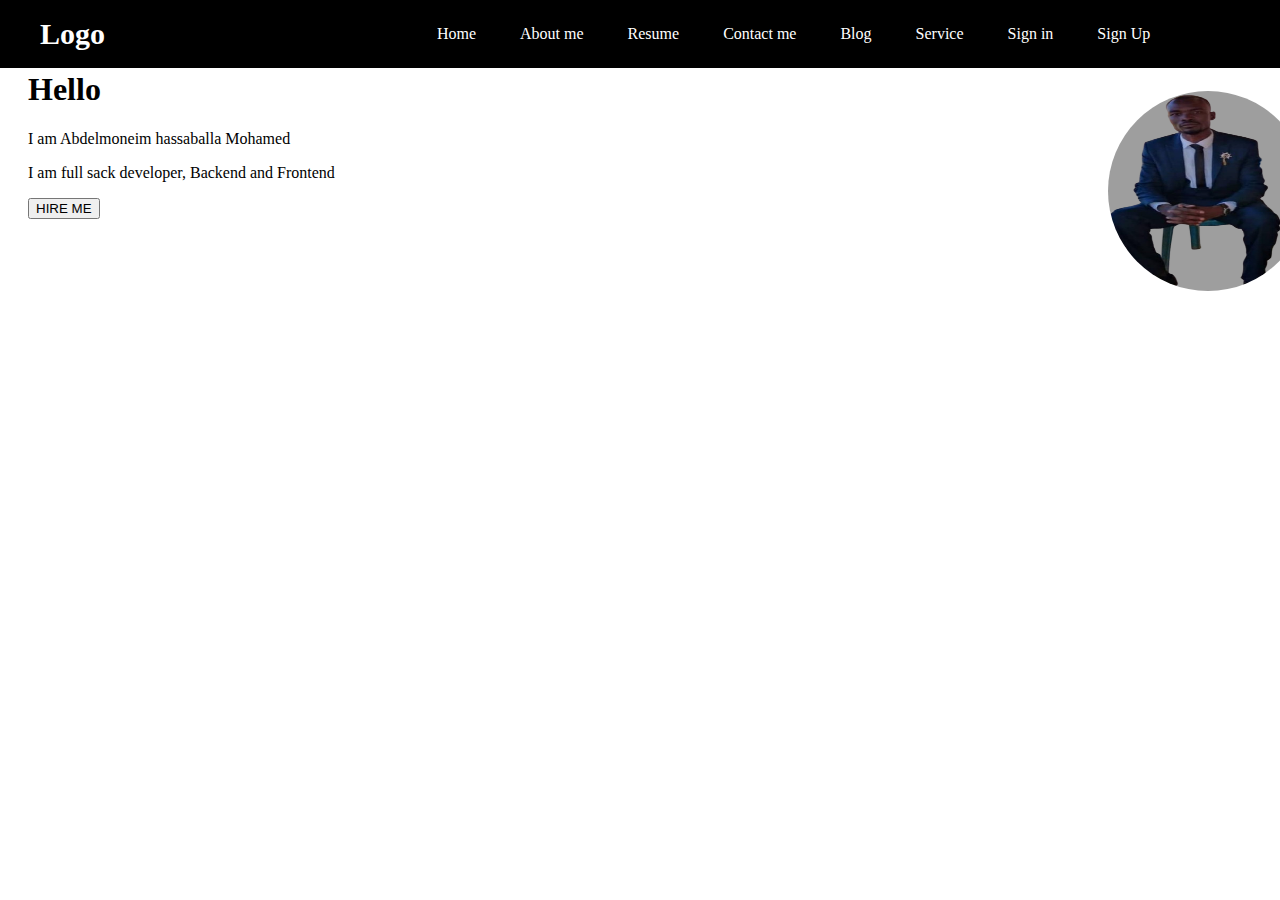
<file: index.html>
<!DOCTYPE html>
<html lang="en">
<head>
    <meta charset="UTF-8">
    <meta name="viewport" content="width=device-width, initial-scale=1.0">
    <title>My porfolio</title>
    <style>
    .nav{
        position: fixed;
        top: 0;
        left: 0;
        width: 100%;
        padding: 25px 12%;
        background-color: black;
        backdrop-filter: blur[10px];
       display: flex;
       justify-content: center;
       align-items: center;
       z-index: 100;

    }
    .logo{
        position: absolute;
        left: 20px;
        /* top: 0; */
        font-size: 30px;
        color: white;
        font-weight: 600;
        transition: 0.3s ease;
    }
    a{
        /* display: block; */
        text-decoration: none;
        color: white;
        padding: 20px;
    }
    .home{
        position: absolute;
        top: 30px;
        right: ;
        width: 100%;
        height: 200px;
        margin: 20px;
    }
    .home img{
        float: right;
        width: 200px;
        height: 200px;
        border-radius: 50%;
        margin-top: 20px;
        
    }
    .home img::after{
        content:"";
        clear: both;
        display: table;

    }
    
       
        

    </style>
</head>
<body>
    <div class="parent">
        <div class="nav">
            <a href="#logo" class="logo">Logo</a>
            
         <nav class="navbar">
              <a href="#home">Home</a>
                <a href="#about me">About me</a>
                <a href="#resume">Resume</a>
                <a href="#contact me">Contact me</a>
                <a href="blog">Blog</a>
                <a href="#service">Service</a>
                <a href="#sign in">Sign in</a>
                <a href="#sign up">Sign Up</a>
         </nav>
        
        </div>
        <div class="home">
             <div><img src="./my._image-removebg-preview.png" alt="">
                <h1>Hello</h1>
                <p>I am Abdelmoneim hassaballa Mohamed </p>
                <p>I am full sack developer, Backend and Frontend</p>
                <button>HIRE ME </button>
              </div>
        </div>
        <!-- <div class="about me">
                <img src="./my._image-removebg-preview.png" alt="">
                <h1>about me</h1>
                <h2>Hello</h2>
                <p>I am Abdelmoneim hassaballa Mohamed
                    i am software engineer and web developer
                </p>
                <div><button>HIRE ME</button> <BUTton>Download CV</BUTton></div>


            </div>
            <div class="resume">
                <div>
                    <h1>Resume</h1>

                </div> 
                <div class="Education">
                    <h1>Education</h1>
                    <div> Sudan university of science and technology.
                        college of water & Environmental Engineer
                    </div>
                </div>
                <div class="courses>">
                    <h1>Courses</h1>
                    <div>Communication &information technology (ICT)<br>
                    webside  Development<br>
                Cyber  security </div>
                </div>
                <div class="Experience">
                    <h1>Experience</h1>
                    <div>    more than 10 year working in Moneim company for E-comerce.<br>
                    Data analysis.<br>
                Webdesign.</div>
                </div>
                <div class="skills">
                    <h1>Skills</h1>
                    <div>
                        <ol>
                            <li>CSS</li>
                            <li>HTML</li>
                            <li>Javascript</li>
                            <li>React</li>
                            <li>Js</li>
                        </ol>
                    </div>
                </div>
                <div class="work place">
                    <h1>Work place</h1>
                    <div>   Moneim company for E-comerce. <br>
                    Web design as freelance</div>
                </div>
             </div>
             <div class="service">
                <h1>Service</h1>
                <div>There are many variations of passages of Lorem Ipsum available, 
                    but the majority have suffered alteration in some form, by injected humour</div>
                <div>There are many variations of passages of Lorem Ipsum available, but the majority
                     have suffered alteration in some form, by injected humour</div>
                <div>There are many variations of passages of Lorem Ipsum available, but the majority have suffered 
                    alteration in some form, by injected humour</div>
             </div>
             <div class="blog">
                <h1>My Blog</h1>
                <div>There are many variations of passages of Lorem Ipsum available,
                     but the majority have suffered alteration in some form, 
                     by injected humour.
                    There are many variations of passages of Lorem Ipsum available, but the majority have 
                    suffered alteration in some form, by injected humour
                <button>READ MORE</button></div>
                 <div>There are many variations of passages of Lorem Ipsum available,
                     but the majority have suffered alteration in some form, 
                     by injected humour.
                    There are many variations of passages of Lorem Ipsum available, but the majority have 
                    suffered alteration in some form, by injected humour
                <button>READ MORE</button></div>
             </div>
             <div class="Contact me">
                <h1>Contact me</h1>
                <form action="">
                <fieldset>
                    <legend>Contact field</legend>
                    <label for="">Name:</label>
                    <input type="text" id="name" name="name" placeholder="Your name"><br><br>
                    <label for="">Email:</label>
                    <input type="email" id="email" placeholder="Your email" ><br><br>
                    <label for="">Messege:</label>
                    <textarea rows="5" cols="20" id=""
                     placeholder="Type your messege"></textarea><br><br>
                     <button>Send</button>
                <button>Reset</button>
                </fieldset>
                </form>
                
             </div>
             <div class="Sign in">
                <h1>Sign in</h1>
                <button>your name or Email</button><br><br>
                <button>Password</button><br>
                <h1>or</h1><br>
                <button>Sign in with Google</button><br><br>
                <button>Sign in with Face book</button><br><br>
                <button>Signin</button>
             </div><br><br>
             <div class="Sign Up">
                <h1>Sign Up</h1>
                <form action="">
                    <label for="">Name:</label>
                    <input type="text"><br><br>
                    <label for="Email">Email:</label>
                    <input type="email"><br><br>
                    <label for="">Password:</label>
                    <input type="password">

                </form>
             </div>



       
     </div> -->
    
</body>
</html>
</file>
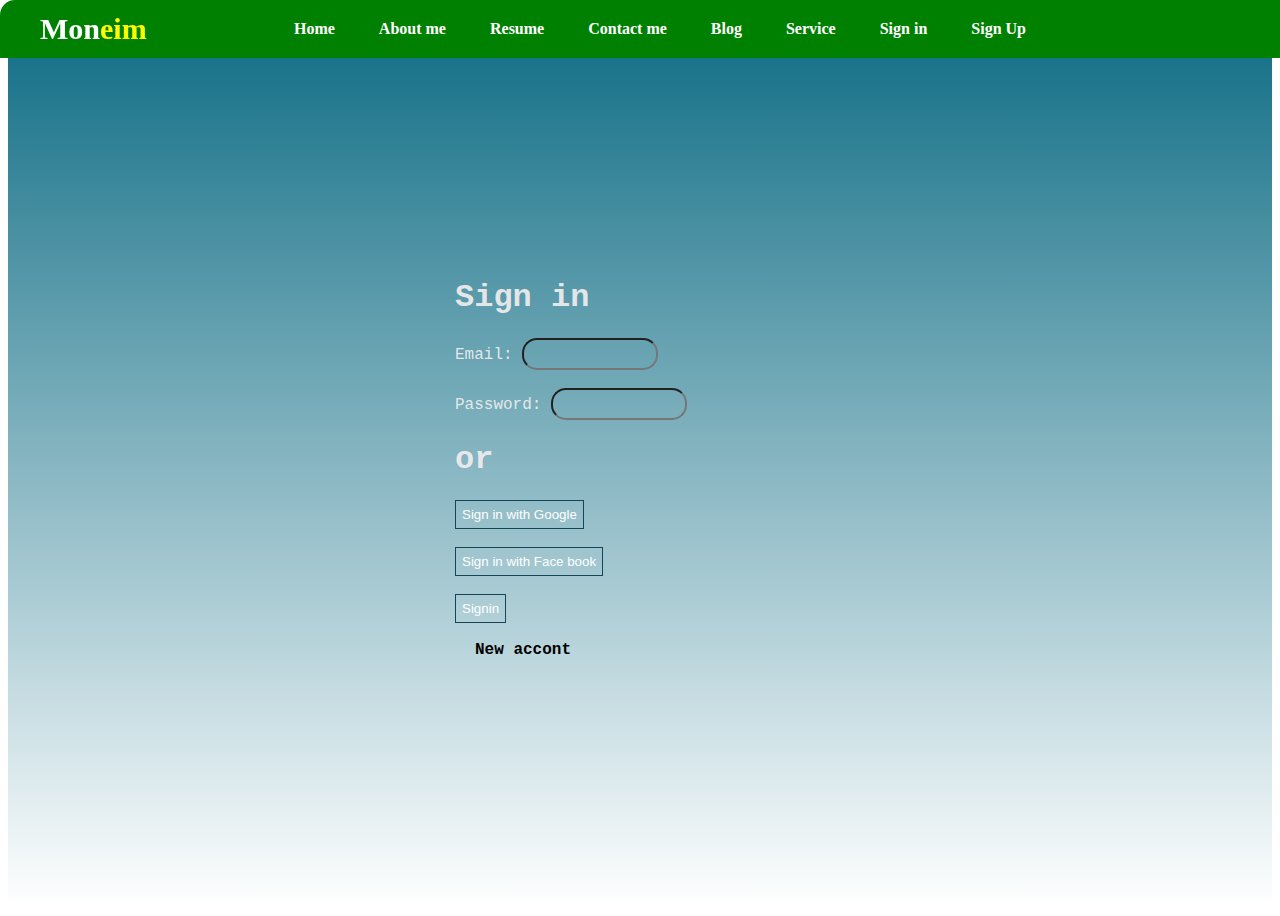
<file: signin.html>
<!DOCTYPE html>
<html lang="en">
<head>
    <meta charset="UTF-8">
    <meta name="viewport" content="width=device-width, initial-scale=1.0">
    <title>Document</title>
    <style>
         .nav{
        position: fixed;
        top: 0;
        left: 0;
        width: 100%;
       padding: 20px;
      background: green;
      border-radius: 15px 15px 0 0;
   
        /* opacity: 1.0; */
       display: flex;
       justify-content: center;
       align-items: center;
       z-index:100;

    }
    .logo{
        position: absolute;
        left: 20px;
        /* top: 0; */
        font-size: 30px;
        color: white;
        font-weight: 600;
        transition: 0.3s ease;
    }
    .logo:hover{
        color: yellow;
        text-shadow: 20px yellow 25px yellow;
        transform: scale(1.1);
    }
    span{
        color:yellow;
    }
    a{
        /* display: block; */
        text-decoration: none;
        color: white;
        padding: 20px;
        font-weight: bold;
    }
    /* a:hover{
        color: aqua;
      text-shadow: 20px rgb(0, 225, 255) 25px rgb(17, 153, 153);
     transform: scale(1.1);
    } */
    .navbar a:hover{
          color: rgb(28, 131, 59);
      text-shadow: 20px rgb(0, 225, 255) 25px rgb(17, 153, 153);
     transform: scale(2.1);
     transition: 0.3s ease;

    }
        /* #signin{
         margin-top: 0;
         height: 100vh;
        width: 100%;
        background-color: rgb(68, 65, 65);
        }
        .Signin{
            width: 200px;
            height: 300px;
            background-color: azure;

        }
        #signin div{
            display: flex;
            justify-content: center;
            align-items: center;
            align-content: center;
            color: blue;

        } */
         #signin {
    margin-top: 0;
    height: 100vh;
    width: 100%;
   background-image: linear-gradient( to top, rgba(44, 60, 65, 0),rgb(12, 107, 131));

    display: flex;
    justify-content: center;
    align-items: center;
}

.Signin {
    width: 400px;
    height: 400px;
    padding: 20px;
    font-family: 'Courier New', Courier, monospace;
    margin-left: 30px;
  background: transparent;
    color: rgba(238, 236, 236, 0.945);
    
}
button{
    
    background: transparent;
    padding: 6px;
    color: white;
    border: 1px solid rgb(22, 69, 90);
}

.Signin input{
   background: transparent;
    border-radius: 15px;
    width: 120px;
    padding: 6px;
    font-size: 14px;
}
.Signin button:hover{
    background: rgb(16, 16, 168);
}
/* #signin a button{
    background-color: black;
    color: white;
    margin-bottom: 10px;
} */
 .Signin a{
    color: black;
 }
 .Signin a:hover{
    background-color: blueviolet;
 }
  
 


    </style>
</head>
<body>
    <div class="parent">
     <div class="nav">
            <a href="#logo" class="logo">Mon<span>eim</span></a>

            <nav class="navbar">
                <a href="./index.html#home">Home</a>
                <a href="./index.html#aboutme">About me</a>
                <a href="./index.html#Resume">Resume</a>
                <a href="./index.html#Contactme">Contact me</a>
                <a href="./index.html#blog">Blog</a>
                <a href="./index.html#service">Service</a>
                <a href="./signin.html">Sign in</a>
                <a href="./signup.html">Sign Up</a>
            </nav>
        </div>
    
      <section id="signin">
            <div class="Signin">
                <h1>Sign in</h1>
                <label for="">Email:</label>
                <input type="text"><br><br>
                <label for="">Password:</label>
                <input type="text">
                <h1>or</h1>
                <button>Sign in with Google</button><br><br>
                <button>Sign in with Face book</button><br><br>
                <button>Signin</button><br><br>
                <a href="./signup.html"> New accont</a>
            </div>
        </section>
     </div>
    
</body>
</html>
</file>
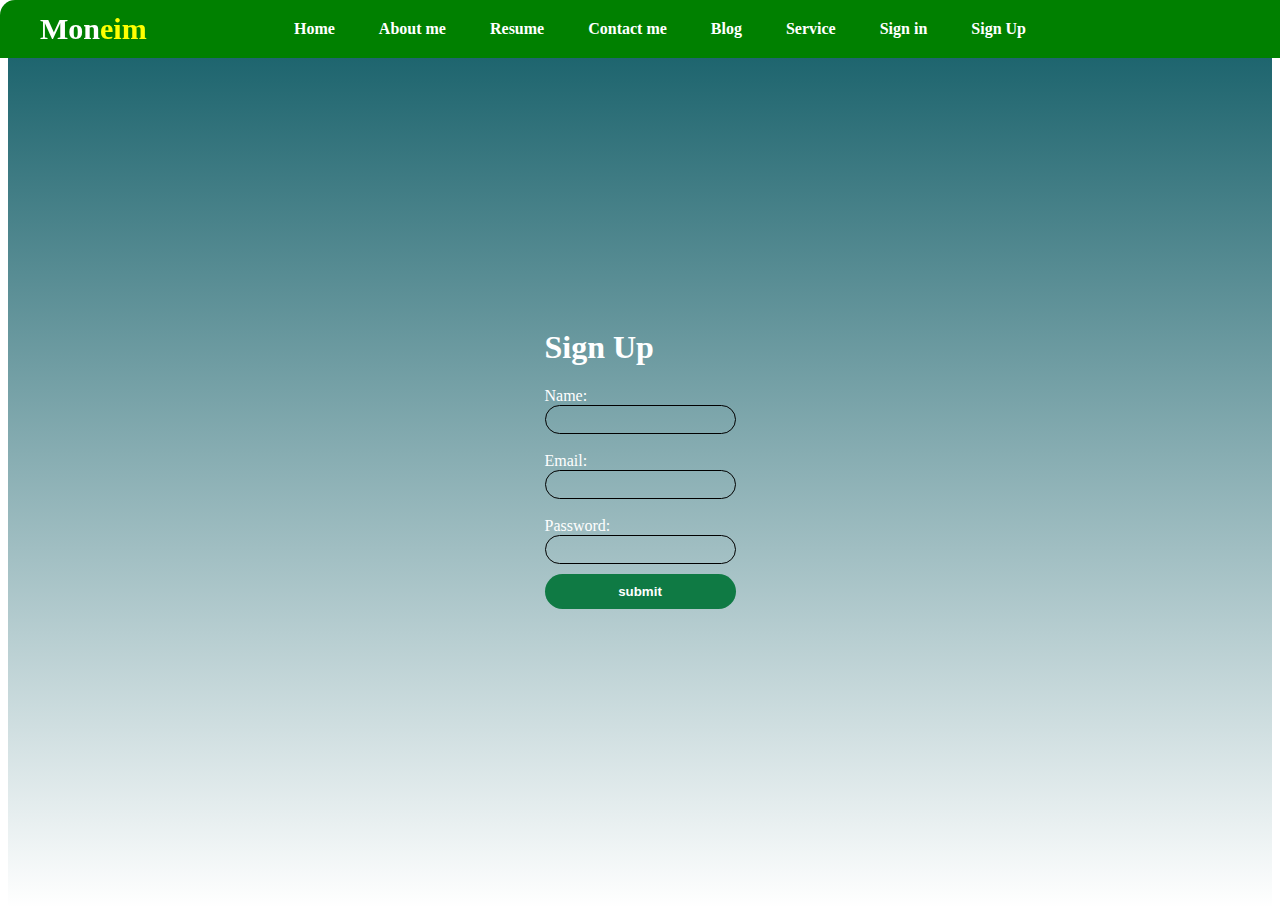
<file: signup.html>
<!DOCTYPE html>
<html lang="en">
<head>
    <meta charset="UTF-8">
    <meta name="viewport" content="width=device-width, initial-scale=1.0">
    <title>Document</title>
    <style>
            .nav{
        position: fixed;
        top: 0;
        left: 0;
        width: 100%;
       padding: 20px;
        background: green;
      border-radius: 15px 15px 0 0;
        /* opacity: 1.0; */
       display: flex;
       justify-content: center;
       align-items: center;
       z-index:100;

    }
    .logo{
        position: absolute;
        left: 20px;
        /* top: 0; */
        font-size: 30px;
        color: white;
        font-weight: 600;
        transition: 0.3s ease;
    }
    .logo:hover{
        color: yellow;
        text-shadow: 20px yellow 25px yellow;
        transform: scale(1.1);
    }
    span{
        color:yellow;
    }
    a{
        /* display: block; */
        text-decoration: none;
        color: white;
        padding: 20px;
        font-weight: bold;
    }
    /* a:hover{
        color: aqua;
      text-shadow: 20px rgb(0, 225, 255) 25px rgb(17, 153, 153);
     transform: scale(1.1);
    } */
    .navbar a:hover{
          color: rgb(28, 131, 59);
      text-shadow: 20px rgb(0, 225, 255) 25px rgb(17, 153, 153);
     transform: scale(2.1);
     transition: 0.3s ease;

    }
        #signup{
             margin-top: 0;
    height: 100vh;
    width: 100%;
   background-image: linear-gradient( to top, rgba(50, 70, 75, 0),rgb(17, 92, 102));
    color: white;
    display: flex;
    justify-content: center;
    align-items: center;
        }
        .SignUp input{
            background: transparent;
            padding: 6px;
            border: 1px solid black;
            border-radius: 20px;
            

        }
        .SignUp button{
            width: 100%;
            padding: 10px;
            margin-top: 10px;
            border-radius: 20px;
            border: none;
            background-color: rgb(15, 122, 68);
            color: white;
            font-weight: bold;
            cursor: pointer;
        }
        .SignUp button:hover{
            background-color: rgb(11, 58, 19);
        }
    </style>
</head>
<body>
    <div class="parent">
        <div class="nav">
            <a href="#logo" class="logo">Mon<span>eim</span></a>

            <nav class="navbar">
                <a href="./index.html">Home</a>
                <a href="./index.html#aboutme">About me</a>
                <a href="./index.html#Resume">Resume</a>
                <a href="./index.html#Contactme">Contact me</a>
                <a href="./index.html#blog">Blog</a>
                <a href="./index.html#service">Service</a>
                <a href="./signin.html">Sign in</a>
                <a href="./signup.html">Sign Up</a>
            </nav>
        </div>
       <section id="signup">
            <div class="SignUp">
                <h1>Sign Up</h1>
                <form action="">
                    <label for="">Name:</label><br>
                    <input type="text"><br><br>
                    <label for="Email">Email:</label><br>
                    <input type="email"><br><br>
                    <label for="">Password:</label><br>
                    <input type="password"><br>
                    <button>submit</button>

                </form>
                
            </div>
        </section>
  </div>
</body>
</html>
</file>
